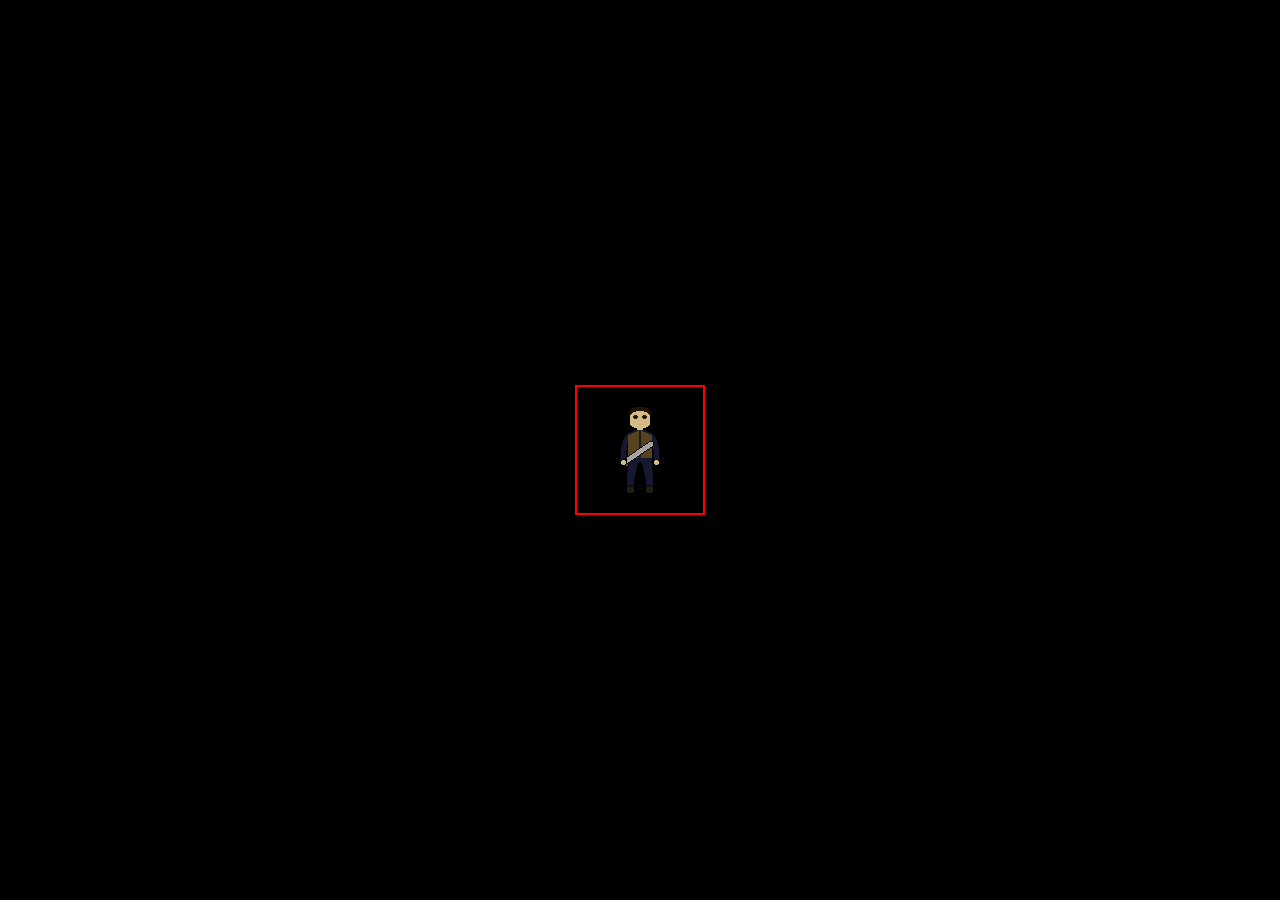
<file: docs/tests/SpriteTest.html>
<!DOCTYPE html>
<html lang="en">
<head>
  <meta charset="UTF-8">
  <title>Sprite Test</title>
  <style>
    body {
      margin: 0;
      background: #222;
      display: flex;
      justify-content: center;
      align-items: center;
      height: 100vh;
    }
    canvas {
      border: 2px solid white;
      background: #000;
    }
  </style>
</head>
<body>

<canvas id="gameCanvas" width="600" height="600"></canvas>

<script src="../Sprite.js"></script>
<script src="SpriteTest.js"></script>

</body>
</html>
</file>
